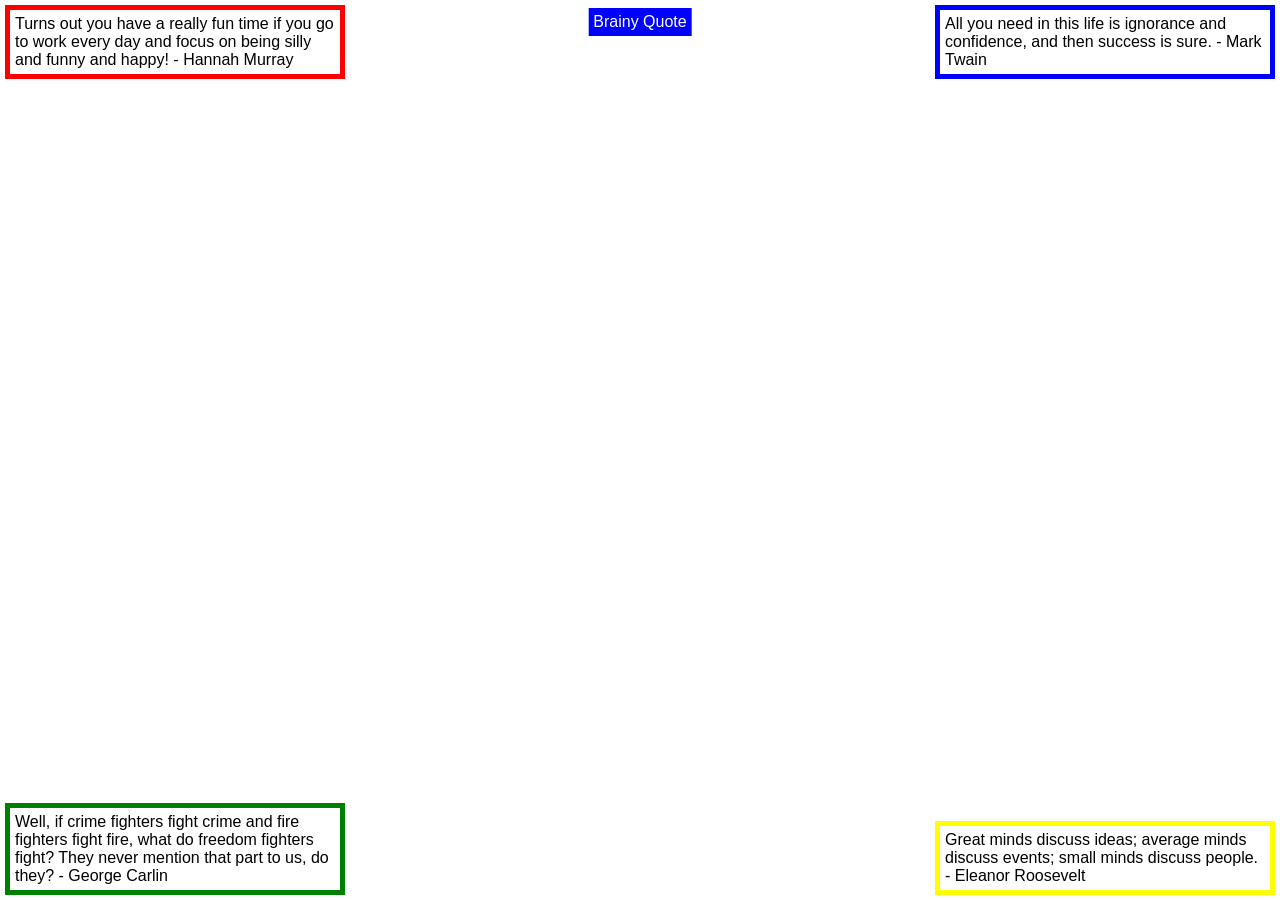
<file: django4e/CSS:Assignment/index.htm>
<!DOCTYPE html>
<html>
  <head>
    <title>Blocks</title>
    <!-- Do not change this file - add your CSS styling 
       rules to the blocks.css file included below -->
    <link type="text/css" rel="stylesheet" href="blocks.css" />
  </head>
  <body>
    <div id="one">
      Turns out you have a really fun time if you go to work every day and focus
      on being silly and funny and happy! - Hannah Murray
    </div>
    <div id="two">
      All you need in this life is ignorance and confidence, and then success is
      sure. - Mark Twain
    </div>
    <div id="three">
      Well, if crime fighters fight crime and fire fighters fight fire, what do
      freedom fighters fight? They never mention that part to us, do they? -
      George Carlin
    </div>
    <div id="four">
      Great minds discuss ideas; average minds discuss events; small minds
      discuss people. - Eleanor Roosevelt
    </div>
    <p id="link">
      <a href="https://www.brainyquote.com/" target="_blank"> Brainy Quote </a>
    </p>
  </body>
</html>
</file>
<file: django4e/CSS:Assignment/blocks.css>
/* This is a partial blocks.css, you need to add more rules
   to this file to complete the assignment.  Do not add any CSS
   styling to the original index.htm / start.htm */

body {
  font-family: "Helvetica Neue", Helvetica, Arial, sans-serif;
}

/* Here is one of many  CSS rules you will need... */
div {
  width: 25%;
  position: fixed;
  margin: 5px;
  padding: 5px;
}
#one {
  left: 0;
  top: 0;
  border: solid red 5px;
}
#two {
  right: 0;
  top: 0;
  border: solid blue 5px;
}
#three {
  left: 0;
  bottom: 0;
  border: solid green 5px;
}
#four {
  right: 0;
  bottom: 0;
  border: solid yellow 5px;
}
#link {
  margin: 0;
  position: fixed;
  vertical-align: middle;
  background-color: blue;
  padding: 5px;
  right: 50%;
  transform: translateX(+50%);
}
#link a {
  color: white;
  text-decoration: none;
  font-size: 1rem;
}
</file>
